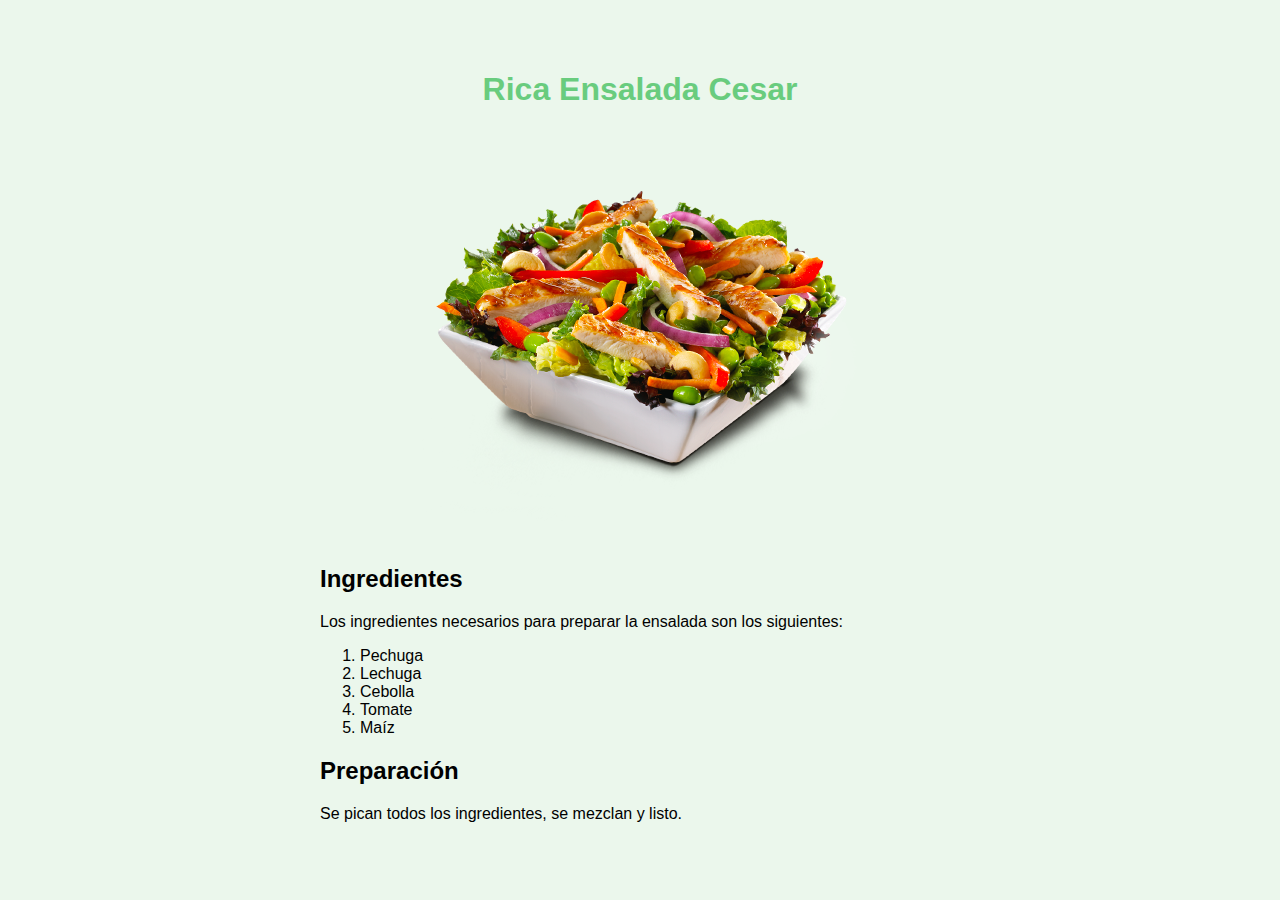
<file: ejercicio1-html-y-css/index.html>
<!DOCTYPE html>
<html>

<head>
  <meta charset="utf-8">
  <title> Mi receta </title>

<body>
  <link rel="stylesheet" href="estilos.css">
  </head>
  <h1 id="title"> Rica Ensalada Cesar </h1>
  <img src="salad.png">
  <h2>Ingredientes</h2>
  <p>Los ingredientes necesarios para preparar la ensalada son los siguientes:</p>
  <ol>
    <li> Pechuga
    <li> Lechuga
    <li> Cebolla
    <li> Tomate
    <li> Maíz
  </ol>
  <h2>Preparación</h2>
  <p> Se pican todos los ingredientes, se mezclan y listo.</p>

</body>

</html>
</file>
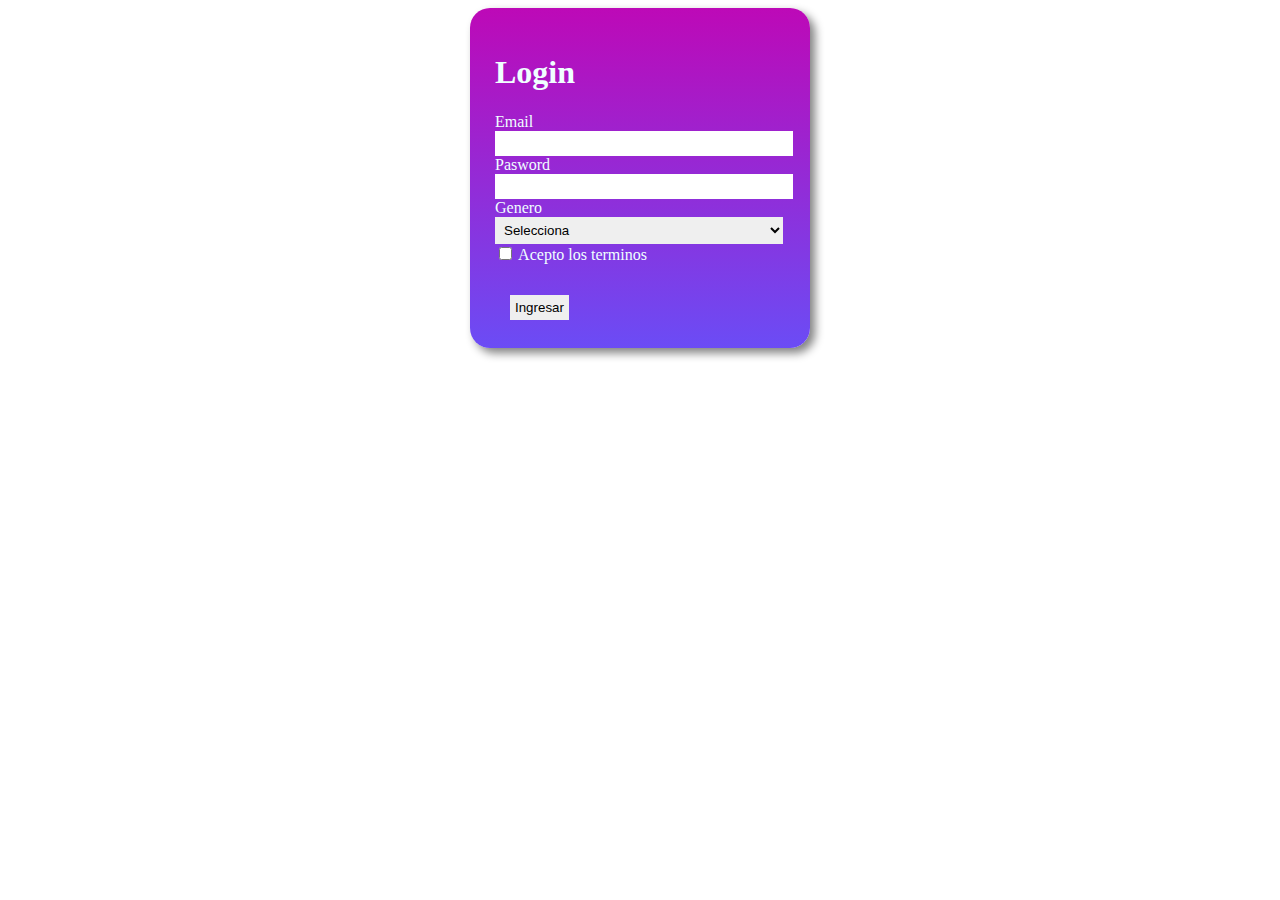
<file: ejercicio2-html-y-css/index.html>
<!DOCTYPE html>
<html>
    <head>
        <meta charset="utf-8">
        <title> Login </title>
        <link rel="stylesheet" href="styles.css"
    </head>
   
    <body>
         <div>    
         <form action="/registro" method="post" id="label">
            <h1> Login </h1>
            <label for="email"/> Email </label>
            <input id="label" stype="text" name="email"/>

            <label for="password"/> Pasword</label>
            <input id="label" type="password" name="password"/>

            <label>
                Genero
                <select id="label" name="Genero">

                    <option value="" disabled selected> Selecciona </option>
                    <option value="Mujer"> Mujer </option>
                    <option value="Hombre> Hombre"> Hombre</option> </option>
                
                    <p> <label> <input type="checkbox" name="selecccion" value="Acepto condicionnes"/>
                    Acepto los terminos
                </label>  </p>

                    <input id="buttons" type="submit" value="Ingresar"/>
          </div>
                    
                </select>
            </label>

    </body>
</html>
</file>
<file: ejercicio1-html-y-css/estilos.css>
body {
    margin: auto;
    width: 640px;
    padding: 50px;
    background-color: rgba(231, 245, 232, 0.842);
    font-family: Helvetica;
}

#title {
    color: rgb(105, 204, 126);
    text-align: center;
    font-family: Arial, Helvetica, sans-serif;
}

img {
    display: block;
    margin: auto;
}
</file>
<file: ejercicio2-html-y-css/styles.css>
#title {
    color:rgb(131, 36, 219);
}
#etiquetas {
    color: blue;

}
div {
    width: 300px;
    height: 300px;
    margin: 0 auto;
    padding: 20px;
    border: 5px;
    background: linear-gradient(#bd09b7,#6b4cf5);
    border-radius: 20px;
    color: azure;
    box-shadow: 5px 5px 10px grey;
  }

  #label 
  {
    padding: 5px;
    width: 98%;
    border: 5px;
  }

  #buttons {
    border: none;
    margin top: 20px;
    padding: 5px; 
    margin: 15px;
   

  }

}
  body {
    background-color:aliceblue;
    font-family: 'Overpass', sans-serif;
    font-weight: normal;
    font-size: 100%;
    margin: 0;
  }
</file>
